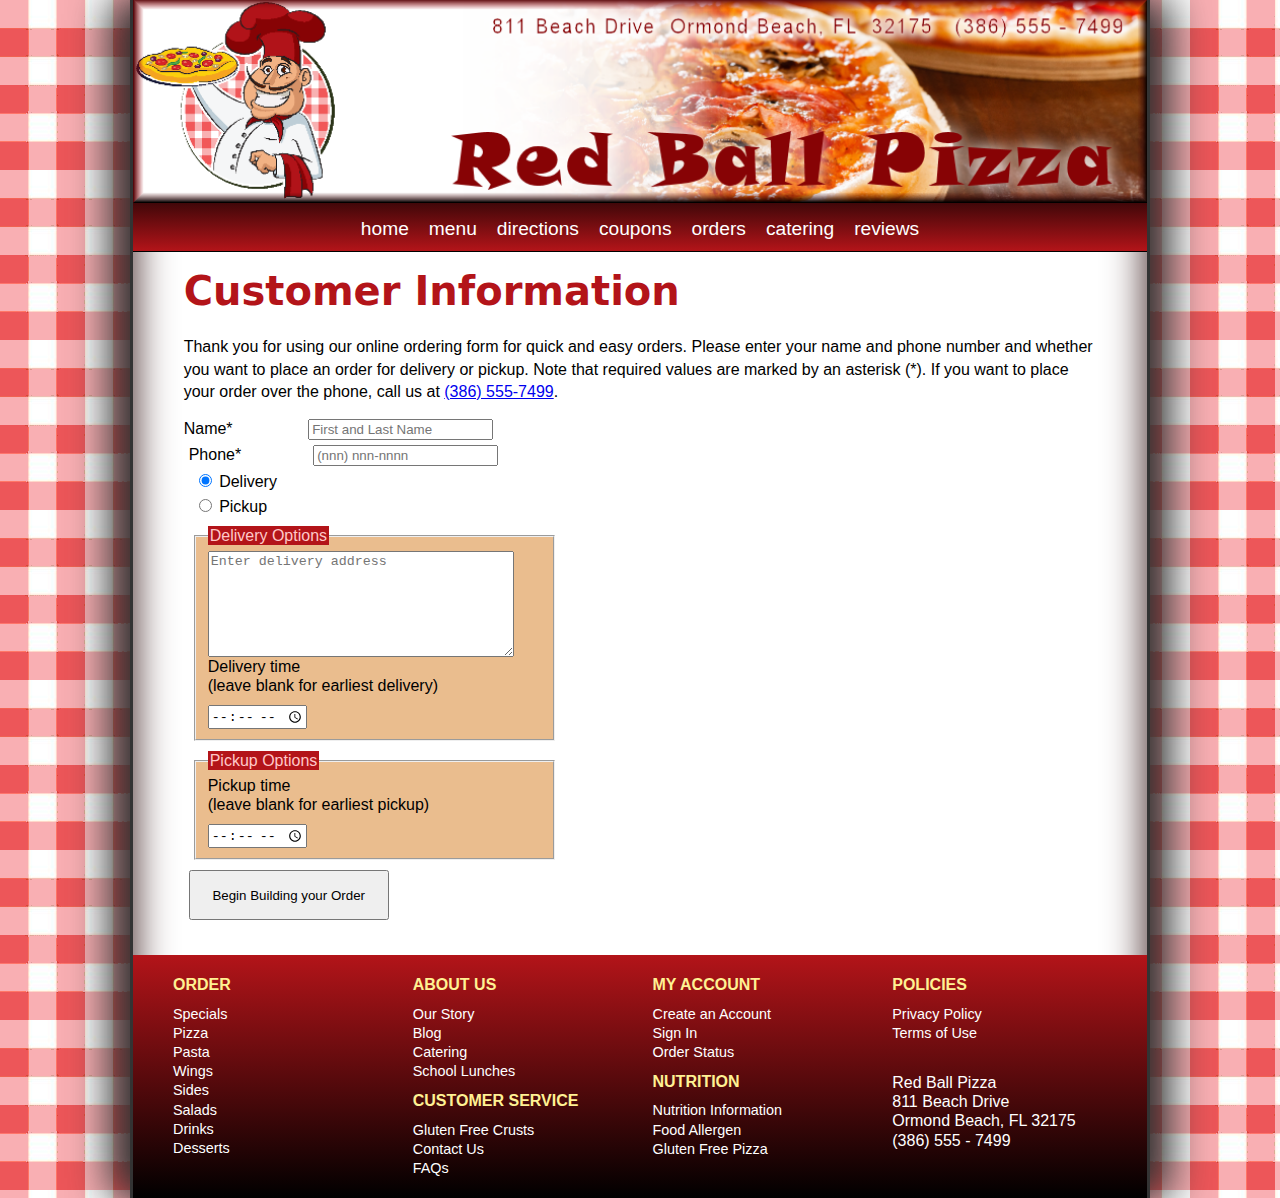
<file: index.html>
<!DOCTYPE html>
<html>
<head lang="en">
   <!--
      New Perspectives on HTML5 and CSS3, 7th Edition
      Tutorial 7
      Review Assignment

      Red Ball Pizza Customer Information
      Author: Ayern killman
      Date:   12/5/23

      Filename:   rb_customer.html

   -->
   
   <meta charset="utf-8" />
   <meta name="viewport" content="width=device-width, initial-scale=1" />
   <title>Red Ball Pizza Customer Form</title>
   <link href="./css/rb_base.css" rel="stylesheet" />
   <link href="./css/rb_styles2.css" rel="stylesheet" />
   <link href="./css/rb_forms2.css" rel="stylesheet" />
   <link href="./css/rb_validate.css" rel="stylesheet" />
   <script src="./script/rb_formsubmit2.js"></script>
</head>

<body>
   <header>
      <img src="./images/rb_logo2.png" alt="Red Ball Pizza" id="logoimg" />
      <nav> <a id="navicon" href="#"><img src="./images/rb_navicon2.png" alt="" /></a>
         <ul>
            <li><a href="#">home</a></li>
            <li><a href="#">menu</a></li>
            <li><a href="#">directions</a></li>
            <li><a href="#">coupons</a></li>
            <li><a href="#">orders</a></li>
            <li><a href="#">catering</a></li>
            <li><a href="#">reviews</a></li>
         </ul>
      </nav>
   </header>
   <section>
      <h1>Customer Information</h1>
      <p>Thank you for using our online ordering form for quick and easy
         orders. Please enter your name and phone number and whether you
         want to place an order for delivery or pickup. Note that required
         values are marked by an asterisk (*). If you
         want to place your order over the phone, call us at
         <a href="tel:+13865557499">(386) 555-7499</a>.</p>
      <form action="http://www.example.com/redball/customer">
         <div">
            <label for="nameBox">Name*</label>
            <input name="custName" id="nameBox" type="text" placeholder="First and Last Name" required/>
         </div>
         <div>
            <label for="phoneBox">Phone*</label>
            <input name="custPhone" id="phoneBox" type="text" placeholder="(nnn) nnn-nnnn" required pattern="^\d{10}$|^(\(\d{3}\)\s*)?\d{3}[\s-]?\d{4}$"/>
         </div>
         <div>
            <div>
               <input type="radio" id="delivery" name="delivery" value="delivery" checked />
               <label for="delivery">Delivery</label>
             </div>
             <div>
               <input type="radio" id="pickup" name="delivery" value="pickup" />
               <label for="pickup">Pickup</label>
             </div>
          </div>
         <fieldset id="deliveryInfo">
            <legend>Delivery Options</legend>
            <textarea name="delAddress" id="addressBox" placeholder="Enter delivery address"></textarea>
            <label>Delivery time<br />(leave blank for earliest delivery)</label>
            <input name="delTime" id="delBox" type="time"/>
         </fieldset>
         <fieldset id="pickupInfo">
            <legend>Pickup Options</legend>
            <label>Pickup time<br />(leave blank for earliest pickup)</label>
            <input name="delTime" id="delBox" type="time"/>
         </fieldset>
         <div>
            <input type="submit" value="Begin Building your Order" />
         </div>


      </form>
         
   </section>

   <footer>
      <h1>ORDER</h1>
      <a href="#">Specials</a> <a href="#">Pizza</a> <a href="#">Pasta</a> <a href="#">Wings</a> <a href="#">Sides</a> <a href="#">Salads</a> <a href="#">Drinks</a> <a href="#">Desserts</a>
      <h1>ABOUT US</h1>
      <a href="#">Our Story</a> <a href="#">Blog</a> <a href="#">Catering</a> <a href="#">School Lunches</a>
      <h1>CUSTOMER SERVICE</h1>
      <a href="#">Gluten Free Crusts</a> <a href="#">Contact Us</a> <a href="#">FAQs</a>
      <h1>MY ACCOUNT</h1>
      <a href="#">Create an Account</a> <a href="#">Sign In</a> <a href="#">Order Status</a>
      <h1>NUTRITION</h1>
      <a href="#">Nutrition Information</a> <a href="#">Food Allergen</a> <a href="#">Gluten Free Pizza</a>
      <h1>POLICIES</h1>
      <a href="#">Privacy Policy</a> <a href="#">Terms of Use</a>
      <address>
      Red Ball Pizza <br />
      811 Beach Drive <br />
      Ormond Beach, FL  32175 <br />
      (386) 555 - 7499
      </address>
   </footer>
</body>
</html>
</file>
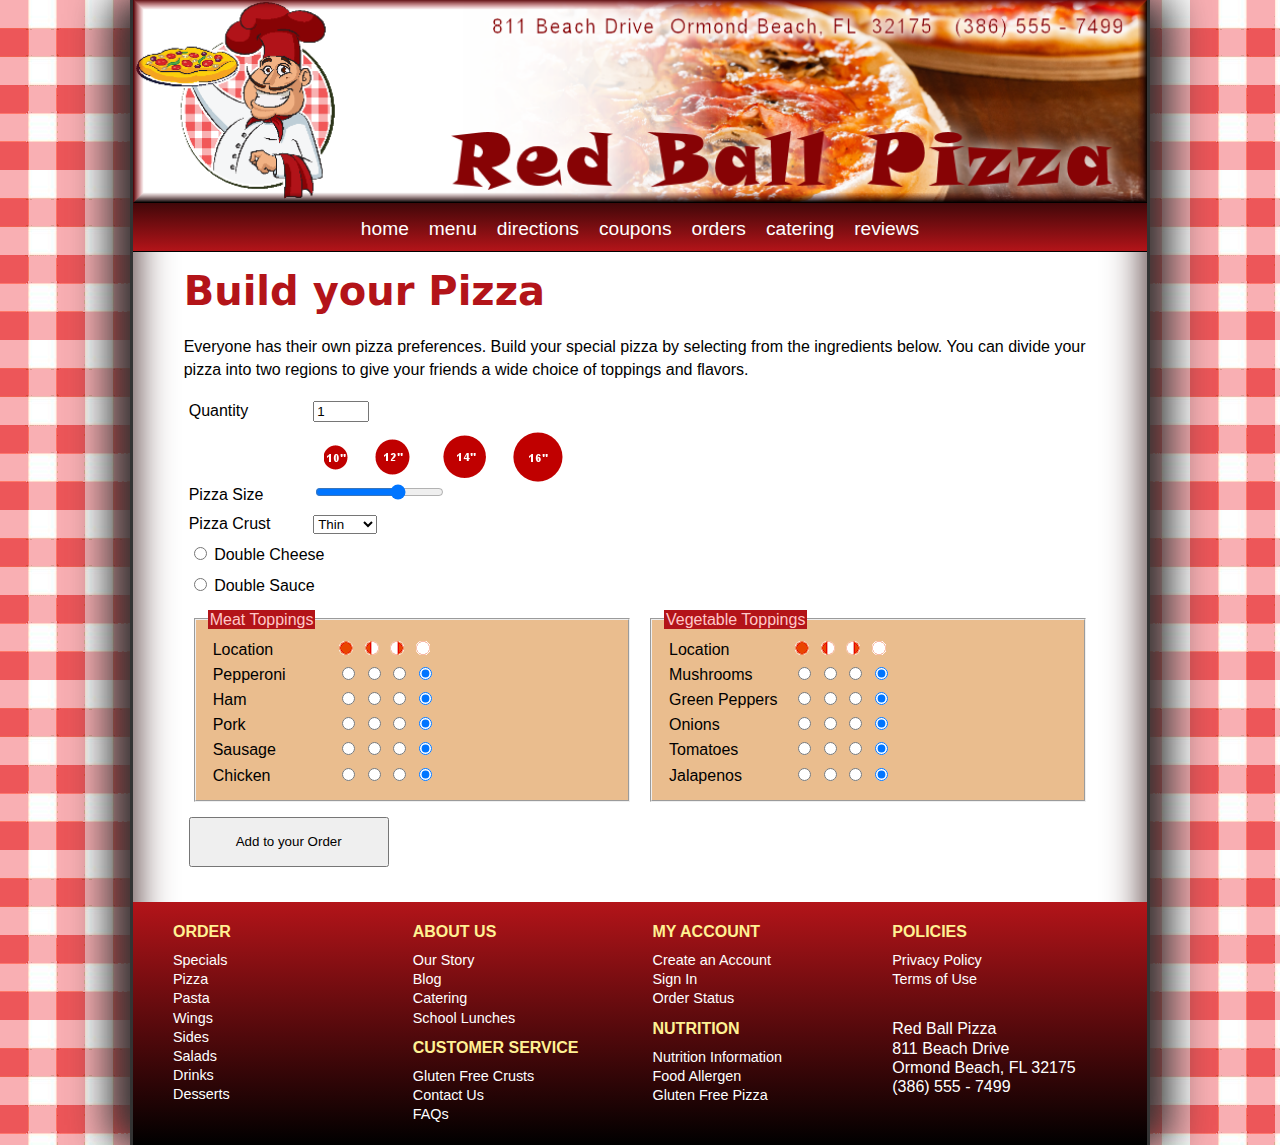
<file: pages/rb_build.html>
<!DOCTYPE html>
<html lang="en">
<head>
   <!--
      New Perspectives on HTML5 and CSS3, 7th Edition
      Tutorial 7
      Review Assignment

      Red Ball Pizza Building Form
      Author: ayren killman
      Date:   12/5/23
            START HERE:14
      Filename:   rb_build.html

   -->
   
   <meta charset="utf-8" />
   <meta name="viewport" content="width=device-width, initial-scale=1" />
   <title>Red Ball Pizza Build a Pizza</title>
   <link href="../css/rb_base.css" rel="stylesheet" />
   <link href="../css/rb_styles2.css" rel="stylesheet" />
   <link href="../css/rb_forms2.css" rel="stylesheet" />
   <script src="../script/rb_formsubmit2.js"></script>
</head>

<body>
   <header>
      <img src="../images/rb_logo2.png" alt="Red Ball Pizza" id="logoimg" />
      <nav> <a id="navicon" href="#"><img src="../images/rb_navicon2.png" alt="" /></a>
         <ul>
            <li><a href="#">home</a></li>
            <li><a href="#">menu</a></li>
            <li><a href="#">directions</a></li>
            <li><a href="#">coupons</a></li>
            <li><a href="#">orders</a></li>
            <li><a href="#">catering</a></li>
            <li><a href="#">reviews</a></li>
         </ul>
      </nav>
   </header>
   <section>
      <h1>Build your Pizza</h1>
      <p>Everyone has their own pizza preferences. Build your special pizza
         by selecting from the ingredients below. You can divide your pizza
         into two regions to give your friends a wide choice of toppings
         and flavors.</p>
         <form action="http://www.example.com/redball/building">
            <div>
               <label for="Quanity">Quantity</label>
               <input type="number" min="1" max="10" value="1">
            </div>
            <div>
               <img src="../images/rb_sizes.png">
               <label for="pizzasize" id="sizeBox">Pizza Size</label>
               <input type="range" min="10" max="16" step="2" value="14">
            </div>
            <div>
               <label for="pizzaCrust">Pizza Crust</label>
               <select name=pizzaCrust id="crustBox">
                  <option value="thin">Thin</option>
                  <option value="thick">Thick</option>
                  <option value="stuffed">Stuffed</option>
                  <option value="pan">Pan</option>
            </select>
            </div>
            <div>
               <input type="radio" id="cheese" name="double" value="cheese"/>
               <label for="cheese">Double Cheese</label>
             </div>
             <div>
               <input type="radio" id="sauce" name="double" value="sauce" />
               <label for="sauce">Double Sauce</label>
             </div>
             <fieldset>
               <legend>Meat Toppings</legend>
               <div>
                  <label for="location">Location</label>
                  <img src="../images/rb_full.png">
                  <img src="../images/rb_left.png">
                  <img src="../images/rb_right.png">
                  <img src="../images/rb_none.png">
               </div>
               <div>
                  <label for="Pepperoni">Pepperoni</label>
                  <input name="Pepperoni" id="Pepperoni" value="Pepperoni" type="radio" />
                  <lable for="Pepperoni"></lable>
                  <input name="Pepperoni" id="Pepperoni" value="Pepperoni" type="radio"/>
                  <lable for="Pepperoni"></lable>
                  <input name="Pepperoni" id="Pepperoni" value="Pepperoni" type="radio"/>
                  <lable for="Pepperoni"></lable>
                  <input name="Pepperoni" id="Pepperoni" value="Pepperoni" type="radio" checked="checked"/>
               </div>
               <div>
                  <label for="Ham">Ham</label>
                  <input name="Ham" id="Ham" value="Ham" type="radio" />
                  <lable for="Ham"></lable>
                  <input name="Ham" id="Ham" value="Ham" type="radio"/>
                  <lable for="Ham"></lable>
                  <input name="Ham" id="Ham" value="Ham" type="radio"/>
                  <lable for="Ham"></lable>
                  <input name="Ham" id="Ham" value="Ham" type="radio" checked="checked"/>
               </div>
               <div>
                  <label for="Pork">Pork</label>
                  <input name="Pork" id="Pork" value="Pork" type="radio" />
                  <lable for="Pork"></lable>
                  <input name="Pork" id="Pork" value="Pork" type="radio"/>
                  <lable for="Pork"></lable>
                  <input name="Pork" id="Pork" value="Pork" type="radio"/>
                  <lable for="Pork"></lable>
                  <input name="Pork" id="Pork" value="Pork" type="radio" checked="checked"/>
               </div>
               <div>
                  <label for="Sausage">Sausage</label>
                  <input name="Sausage" id="Sausage" value="Sausage" type="radio" />
                  <lable for="Sausage"></lable>
                  <input name="Sausage" id="Sausage" value="Sausage" type="radio"/>
                  <lable for="Sausage"></lable>
                  <input name="Sausage" id="Sausage" value="Sausage" type="radio"/>
                  <lable for="Sausage"></lable>
                  <input name="Sausage" id="Sausage" value="Sausage" type="radio" checked="checked"/>
               </div>
               <div>
                  <label for="Chicken">Chicken</label>
                  <input name="Chicken" id="Chicken" value="Chicken" type="radio" />
                  <lable for="Chicken"></lable>
                  <input name="Chicken" id="Chicken" value="Chicken" type="radio"/>
                  <lable for="Chicken"></lable>
                  <input name="Chicken" id="Chicken" value="Chicken" type="radio"/>
                  <lable for="Chicken"></lable>
                  <input name="Chicken" id="Chicken" value="Chicken" type="radio" checked="checked"/>
               </div>
             </fieldset>
             <fieldset>
               <legend>Vegetable Toppings</legend>
               <div>
                  <label for="location">Location</label>
                  <img src="../images/rb_full.png">
                  <img src="../images/rb_left.png">
                  <img src="../images/rb_right.png">
                  <img src="../images/rb_none.png">
               </div>
               <div>
                  <label for="Mushrooms">Mushrooms</label>
                  <input name="Mushrooms" id="Mushrooms" value="Mushrooms" type="radio" />
                  <lable for="Mushrooms"></lable>
                  <input name="Mushrooms" id="Mushrooms" value="Mushrooms" type="radio"/>
                  <lable for="Mushrooms"></lable>
                  <input name="Mushrooms" id="Mushrooms" value="Mushrooms" type="radio"/>
                  <lable for="Mushrooms"></lable>
                  <input name="Mushrooms" id="Mushrooms" value="Mushrooms" type="radio" checked="checked"/>
               </div>
               <div>
                  <label for="Green Peppers">Green Peppers</label>
                  <input name="Green Peppers" id="Green Peppers" value="Green Peppers" type="radio" />
                  <lable for="Green Peppers"></lable>
                  <input name="Green Peppers" id="Green Peppers" value="Green Peppers" type="radio"/>
                  <lable for="Green Peppers"></lable>
                  <input name="Green Peppers" id="Green Peppers" value="Green Peppers" type="radio"/>
                  <lable for="Green Peppers"></lable>
                  <input name="Green Peppers" id="Green Peppers" value="Green Peppers" type="radio" checked="checked"/>
               </div>
               <div>
                  <label for="Onions">Onions</label>
                  <input name="Onions" id="Onions" value="Onions" type="radio" />
                  <lable for="Onions"></lable>
                  <input name="Onions" id="Onions" value="Onions" type="radio"/>
                  <lable for="Onions"></lable>
                  <input name="Onions" id="Onions" value="Onions" type="radio"/>
                  <lable for="Onions"></lable>
                  <input name="Onions" id="Onions" value="Onions" type="radio" checked="checked"/>
               </div>
               <div>
                  <label for="Tomatoes">Tomatoes</label>
                  <input name="Tomatoes" id="Tomatoes" value="Tomatoes" type="radio" />
                  <lable for="Tomatoes"></lable>
                  <input name="Tomatoes" id="Tomatoes" value="Tomatoes" type="radio"/>
                  <lable for="Tomatoes"></lable>
                  <input name="Tomatoes" id="Tomatoes" value="Tomatoes" type="radio"/>
                  <lable for="Tomatoes"></lable>
                  <input name="Tomatoes" id="Tomatoes" value="Tomatoes" type="radio" checked="checked"/>
               </div>
               <div>
                  <label for="Jalapenos">Jalapenos</label>
                  <input name="Jalapenos" id="Jalapenos" value="Jalapenos" type="radio" />
                  <lable for="Jalapenos"></lable>
                  <input name="Jalapenos" id="Jalapenos" value="Jalapenos" type="radio"/>
                  <lable for="Jalapenos"></lable>
                  <input name="Jalapenos" id="Jalapenos" value="Jalapenos" type="radio"/>
                  <lable for="Jalapenos"></lable>
                  <input name="Jalapenos" id="Jalapenos" value="Jalapenos" type="radio" checked="checked"/>
               </div>
             </fieldset>
             <div>
               <input type="submit" value="Add to your Order" />
            </div>
         </form>
   </section>

   <footer>
      <h1>ORDER</h1>
      <a href="#">Specials</a> <a href="#">Pizza</a> <a href="#">Pasta</a> <a href="#">Wings</a> <a href="#">Sides</a> <a href="#">Salads</a> <a href="#">Drinks</a> <a href="#">Desserts</a>
      <h1>ABOUT US</h1>
      <a href="#">Our Story</a> <a href="#">Blog</a> <a href="#">Catering</a> <a href="#">School Lunches</a>
      <h1>CUSTOMER SERVICE</h1>
      <a href="#">Gluten Free Crusts</a> <a href="#">Contact Us</a> <a href="#">FAQs</a>
      <h1>MY ACCOUNT</h1>
      <a href="#">Create an Account</a> <a href="#">Sign In</a> <a href="#">Order Status</a>
      <h1>NUTRITION</h1>
      <a href="#">Nutrition Information</a> <a href="#">Food Allergen</a> <a href="#">Gluten Free Pizza</a>
      <h1>POLICIES</h1>
      <a href="#">Privacy Policy</a> <a href="#">Terms of Use</a>
      <address>
      Red Ball Pizza <br />
      811 Beach Drive <br />
      Ormond Beach, FL  32175 <br />
      (386) 555 - 7499
      </address>
   </footer>
</body>
</html>
</file>
<file: css/rb_styles2.css>
@charset "utf-8";

/*
   New Perspectives on HTML and CSS
   Tutorial 7
   Review Assignment

   Red Ball Pizza General Style Sheet
  
   Filename: rb_styles2.css

*/


/* HTML and Body styles */

html {
   background: rgb(246, 174, 176) url(../images/rb_background.png);
   font-family: Verdana, Geneva, sans-serif;
   height: 100%;
}

body {
   background-color: white;
   box-shadow: rgb(51, 51, 51) 20px 0px 40px,  rgb(51, 51, 51) -20px 0px 40px,
               inset rgb(51, 21, 21) 0px 0px 40px;
   border-left: 3px solid rgb(51, 51, 51);
   border-right: 3px solid rgb(51, 51, 51);
   min-height: 100%;  
   margin: 0px auto;
   min-width: 320px;
   max-width: 1020px;  
   width: 100%;
}


/* Header styles */

header img#logoimg {
   width: 100%;
}

header {
   background: linear-gradient(to bottom, black 70%, rgb(179, 20, 25));
   border-bottom: 1px solid rgb(0, 0, 0);
   color: white;
}



/* Navigation list styles */

header nav ul li {
   font-size: 1.2em; 
   line-height: 2.3em; 
   height: 2.3em;
   padding: 0px 10px;
}

header nav ul li a {
   color: white;
   display: block;
   width: 100%;
}

header nav ul li a:hover {
   color: rgb(249, 209, 17);
}

a#navicon {
   display: none;
}


section {
   margin: 30px 5%;
}

section h1 {
   font-family: Segoe, "Segoe UI", "DejaVu Sans", "Trebuchet MS", Verdana, sans-serif;
   font-size: 2.5em;
   color: rgb(179, 20, 25);
   margin-bottom: 35px;
}

section p {
   line-height: 1.4em;
   margin: 15px 0px;
}



/* Footer styles */   

footer {
   color: white;    
   background: linear-gradient(to bottom, rgb(179, 20, 25), black);   
   -moz-column-width: 200px;
   -webkit-column-width: 200px;
    column-width: 200px;

   -moz-column-gap: 25px;
   -webkit-column-gap: 25px;
    column-gap: 25px;
    
    padding: 20px 40px;
  
}

footer h1 {
   color: rgb(255, 241, 147);   
   font-size: 1em;
   margin: 10px 0px;
}

footer h1:first-of-type {
   margin-top: 0px;
}

footer a {
   display: block;
   color: white;
   text-decoration: none;
   font-size: 0.9em;
}

footer a:hover {
   text-decoration: underline;
}

footer address {
   margin-top: 30px;
   font-style: normal;
}

/* ===============================
   Mobile Styles: 0px to 640px 
   ===============================
*/
@media only screen and (max-width: 640px) {

   
   a#navicon {
      display: block;
   }
   
   header nav ul {
      display: none;
   }
   
   header nav ul li {
      font-size: 1em;
      line-height: 1.3em;
      height: 1.3em;
   }
   
   a#navicon:hover+ul, header nav ul:hover {
      display: block;
   }
   
   section h1 {
      font-size: 1.5em;
   }
   
   section p {
      font-size: 0.9em;
   }
}

/* =============================================
   Tablet and Desktop Styles: greater than 640px
   =============================================
*/
@media only screen and (min-width: 641px) {

   body header nav ul {
      display: -webkit-flex;
      display: flex;
      -webkit-flex-flow: row nowrap;
      flex-flow: row nowrap;
      -webkit-justify-content: center;
      justify-content: center;
   }
   
   body header nav ul li {
      -webkit-flex: 0 1 auto;
      flex: 0 1 auto;
   }
}
</file>
<file: css/rb_forms2.css>
/*
   New Perspectives on HTML and CSS, 7th Edition
   Tutorial 7
   Review Assignment

   Customer Information Form Style Sheet

   Filename: rb_forms2.css

*/

/* Form Layout Styles */

form {
   display: -webkit-flex;
   display: flex;
   -webkit-flex-flow: row wrap;
   flex-flow: row wrap;
} 

fieldset {
   background-color: rgb(234, 189, 142);
   -webkit-flex: 1 1 300px;
   flex: 1 1 300px; 
   margin: 10px;  
}

div {
   margin: 5px;
   width: 100%;
}

legend {
   color: rgb(255, 200, 200);
   background-color: rgb(179, 20, 25);
}

label {
   display: inline-block;
   width: 120px;
}

img[src="../images/rb_sizes.png"] {
   display: block;
   margin-left: 135px;
}

fieldset#pickupInfo label, fieldset#deliveryInfo label {
   margin-bottom: 10px;
   width: 100%;
}

textarea {
   display: block;
   width: 90%;
   height: 100px;
}

input[type="submit"] {
   height: 50px;
   width: 200px;
}

input#sizeBox {
   width: 240px;
}
</file>
<file: css/rb_validate.css>
/*
   New Perspectives on HTML and CSS, 7th Edition
   Tutorial 7
   Review Assignment

   Customer Information Validation Style Sheet
   Author: AyrenKillman
   Date:   12/5/23

   Filename: rb_validate.css

*/


/* Validation Styles */

input:focus, select:focus, textarea:focus{
   background-color: rgb(255,255,180);
}

input#nameBox:focus:valid,
input#phoneBox:focus:valid{
   background-color: rgb(220,255,220) url(../images/rb_okay.png) bottom right/contain no-repeat;
}


input#nameBox:focus:invalid,
input#phoneBox:focus:invalid{
   background-color: rgb(255,230,230) url(../images/rb_warning.png) bottom right/contain no-repeat;
}
</file>
<file: css/rb_base.css>
@charset "utf-8";

/*
   New Perspectives on HTML5 and CSS3, 7th Edition
   Tutorial 7
   Review Assignment
   
   Red Ball Pizza Reset Style Sheet
   
   Filename: rb_base.css

*/


/* Basic styles to be used with all devices and under all conditions */

article, aside, figcaption, figure,
footer, header, main, nav, section { 
   display: block;
}

address, article, aside, blockquote, body, cite, 
div, dl, dt, dd, em, figcaption, figure, footer, 
h1, h2, h3, h4, h5, h6, header, html, img, 
li, main, nav, nav a, ol, p, section, span, ul,
table, tr, td, th, col, colgroup {
   margin: 0;
   padding: 0;
   border: 0;
   font-size: 100%;
   background: transparent;
   -webkit-box-sizing: border-box;
   -moz-box-sizing: border-box;
   box-sizing: border-box;  
}


/* Set the default page element styles */

body {
   line-height: 1.2em;
}

ul, ol {
   list-style: none;
}

nav ul {
   list-style: none;
   list-style-image: none;
}

nav a {
   text-decoration: none;
}
</file>
